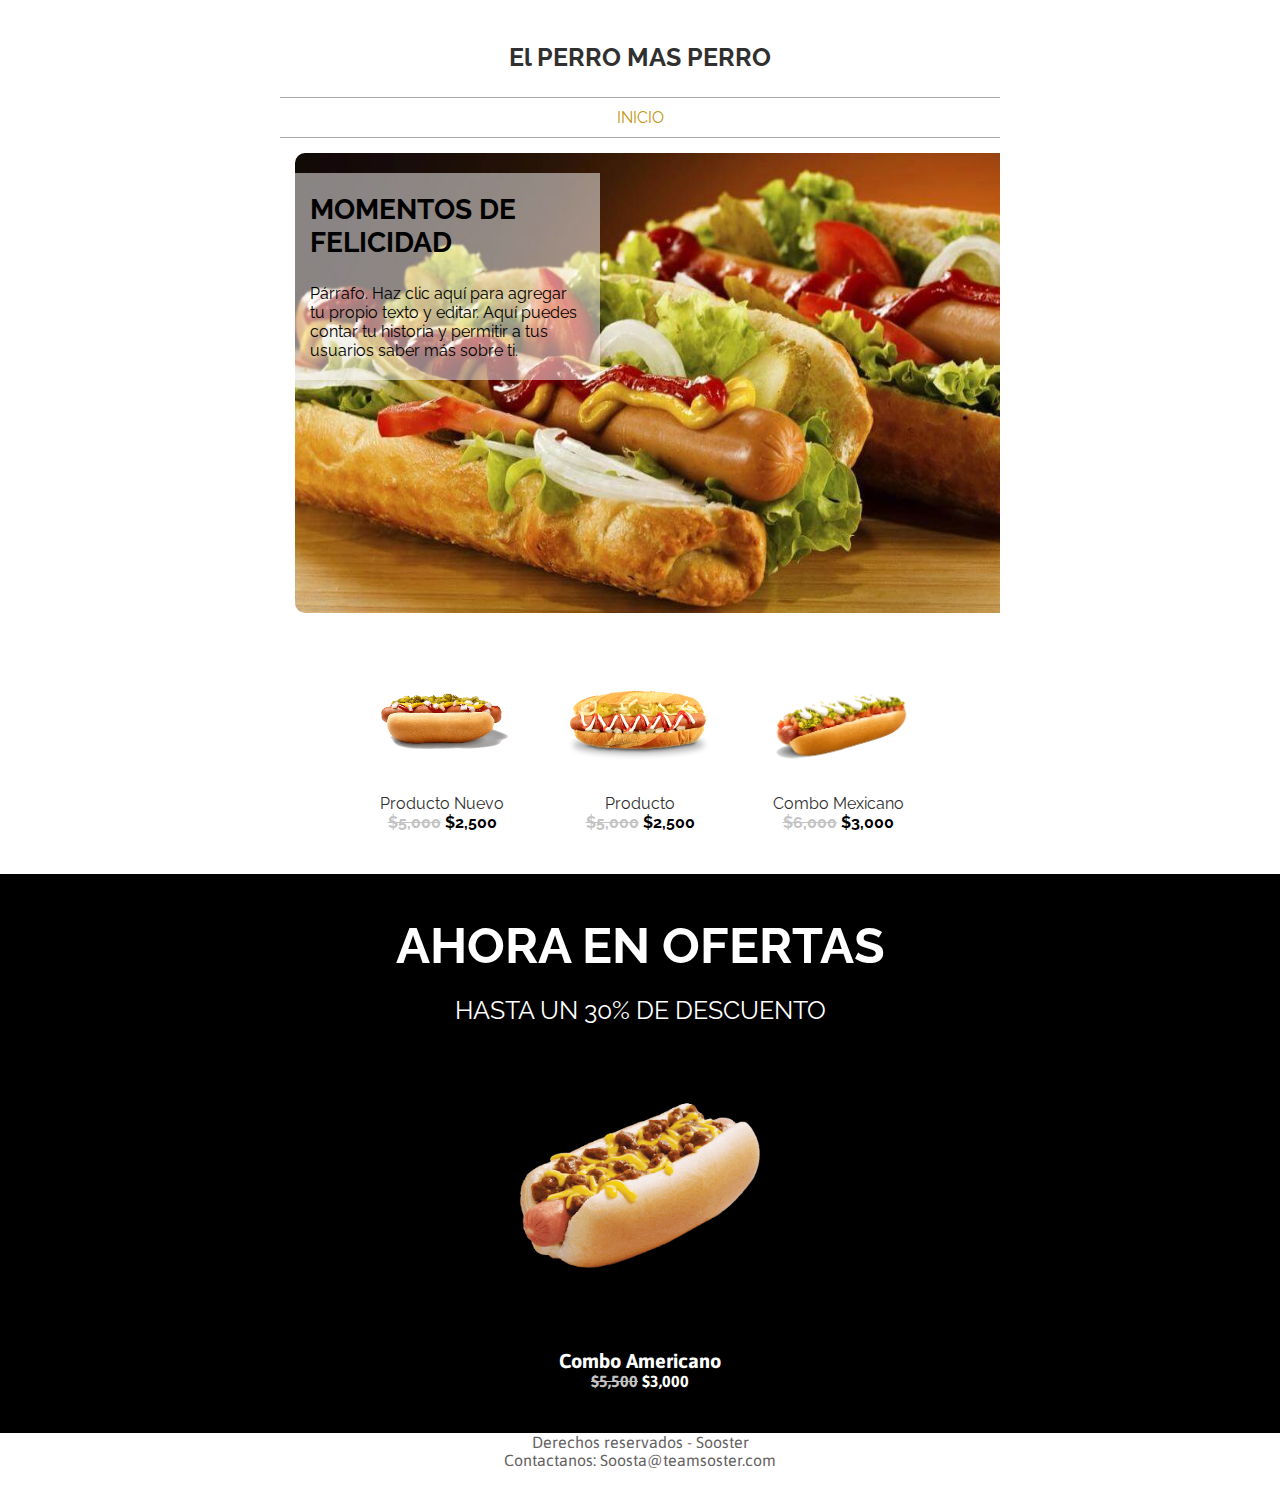
<file: index.html>
<!DOCTYPE html>
<html>
<head>
	<title>El Perro mas Perro - Calidad Certificada</title>
	<link rel="stylesheet" type="text/css" href="css/estilos.css">
	<link href="https://fonts.googleapis.com/css?family=Raleway" rel="stylesheet">
	<link href="https://fonts.googleapis.com/css?family=Asap|Ubuntu+Condensed" rel="stylesheet">
	<meta name="viewport" content="width=device-with, initial-scale=1 user-scalable=no" />
</head>
<body>
	<!-- Este es el header perra -->
	<dir class="body">
		<div class="portada"><a href="#"><strong>El PERRO MAS PERRO</strong></a></div>
		<header class="header">
		<nav class="nav">
			<ul>
				<li><a href="index.html">INICIO</li>
			</ul>
		</nav>
	</header>
	<div class="slider">
		<ul>
			<li><img src="img/perro1.jpg"></li>
			<li><img src="img/perro2.png"></li>
			<li><img src="img/perro3.png"></li>
			<li><img src="img/perro4.png"></li>
		</ul>
		<h2 class="textoencima">MOMENTOS DE FELICIDAD</h2>
		<p class="texto">Párrafo. Haz clic aquí para agregar tu propio texto y editar. Aquí puedes contar tu historia y permitir a tus usuarios saber más sobre ti.</p>
	</div>
	<section class="muestras">
		<ul> 
			<li><a href="comprado2.html"><img src="img/perro5.png"></a><a class="ver" href="comprado2.html">Producto Nuevo</a><p><strong class="rayado2">$5,000</strong><strong class="rayado">     $2,500</strong></p></li>
			<li><a href="comprado.html"><img src="img/perro2.png"></a><a class="ver" href="comprado.html">Producto</a><p><p><strong class="rayado2">$5,000</strong><strong class="rayado">     $2,500</strong></p></li>
			<li><a href="comprado3.html"><img src="img/perro3.png"></a><a class="ver" href="comprado3.html">Combo Mexicano</a><p><strong class="rayado2">$6,000</strong><strong class="rayado">     $3,000</strong></p></li>
		</ul>
	</section>
	</dir>
	<dir class="body2">
		<div class="titulo2">
			<div class="portada2"><h2> AHORA EN OFERTAS</h2></div>
			<div class="texto2"><p>HASTA UN 30% DE DESCUENTO</p></div>
		</div>
		<section class="ofertas">
			<ul>
				<li class="manzana"><img src="img/perro7.png"><a class="ver2" href="oferta.html"><strong>Combo Americano</strong></a><p><strong class="rayado2">$5,500</strong><strong class="rayado">     $3,000</strong></p></li>
			</ul>
		</section>
	</dir>
	<footer class="footer">
		<p>Derechos reservados - Sooster</p>
		<p>Contactanos: Soosta@teamsoster.com</p>
	</footer>
</body>
</html>
</file>
<file: css/estilos.css>
/*Este es le header todo bien */
*{
	padding: 0;
	margin: 0;
}
.portada{
	margin-bottom: 25px;
	text-align: center;
}
.portada a{
	font-size: 25px;
	text-decoration: none;
	color: #303030;
	font-family: 'Raleway', sans-serif;
}
.nav {
	text-align: center;
	border-top: 1px solid #A8A8A8;
	border-bottom: 1px solid #A8A8A8;
}

.nav ul {
	margin-top: 10px;
	margin-bottom: 10px;
	list-style: none;
}

.nav ul	li {
	padding-right: 60px;
	padding-left: 60px;
	display: inline-block;
}
.nav ul li a:hover {
	color: #c2950f;
}
.nav ul li a:first-child {
	color: #c2950f;
}

.nav ul li a{
	font-family: 'Raleway', sans-serif;
	color: #303030;
	text-decoration: none;

}
/*Hasta aqui va el header*/

.body{
	text-decoration: none;
	margin: 42px 280px ;
}
.perros img {
	display: block;
	margin: 2px auto;
}

/*slide*/
.slider{	
			position: relative;
			display: inline-block;
			width: 100%;
			margin: auto;
			overflow: hidden;
		}
		.slider ul{
			margin: 15px;
			display: flex;
			padding: 0px;
			width: 400%;

			animation: cambio 20s infinite alternate;
		}
		.slider li {
			width: 1000%;
			list-style: none;
		}
		.slider img {
			border-radius: 10px;
			width: 100%;
			height: 460px;
		}

		@keyframes cambio{
			0% {margin-left: 0;}
			20% {margin-left: 0;}

			25%{margin-left: -100%;}
			45%{margin-left: -100%;}

			50%{margin-left: -200%;}
			70%{margin-left: -200%;}

			75%{margin-left: -300%;}
			100%{margin-left:-300%;}

		}
	/*slide*/

.textoencima{
	font-family: 'Raleway', sans-serif;
	padding: 20px;
	margin-top: 20px;
	position: absolute;
	top: 15px;
	left:10px;
	right: 400px;
	font-size: 28px;
	color: #000000;
	background: rgba(255, 255, 255 , 0.5);
}
.texto {
	font-family: 'Raleway', sans-serif;
	padding: 5px 20px 20px 20px ;
	margin-top: 20px;
	background: rgba(255, 255, 255 , 0.5);
	color: #000000;
	position: absolute;
    top: 121px;
    left:10px;
    right: 400px;

}
.muestras {
	text-align: center;
}
.muestras ul li {
	display: inline-block;
}
.muestras img {
	width: 160px;
	height: auto;
	margin: 17px;
}
.muestras a {
	text-align: center;
	display: block;
	text-decoration: none;
	color: #303030;
	font-family: 'Raleway', sans-serif;
}
.muestras p {
	text-align: center;
	font-family: 'Raleway', sans-serif;
}
.raya{
	margin-left: 3px;
	width: 99%;
 	border-top: 1px solid #000;
 	margin-bottom: 25px;
}
.body2{
	background: #000000;
	padding: 42px 60px;
}
.portada2 h2 {
	font-size: 50px;
	font-family: 'Raleway', sans-serif;
	width: 100%;
	color: #ffffff;
	display: block;
	text-align: center;
}
.texto2 {
	font-size: 25px;
	font-family: 'Raleway', sans-serif;
	margin-top: 20px;
	width: 100%;
	display: block;
	text-align: center;
	color: #ffffff;
}
.ofertas {
	 text-align: center;
}
.ofertas img {
	width: 240px;
	height: auto;
	margin: 25px;
}
.ofertas ul li {
	display: inline-block;
}
.ofertas ul li p {
	text-align: center;
	color: #ffffff;
	display: block;
	font-family: 'Asap', sans-serif;
}
.ofertas a {
	font-size: 20px;
	text-align: center;
	text-decoration: none;
	color: #ffffff;
	display:block;
	font-family: 'Asap', sans-serif;
}
.rayado {
	text-decoration: none;
}
.rayado2 {
	color: #c3c3c3;
	text-decoration: line-through;
}

.raya2{
	border-top: 3px solid #00000000;
	margin: 10px;
}

.footer{
	font-family: 'Asap', sans-serif;
	color: #646161;
	text-align: center;
	margin-bottom: 25px;
}

/*Este es el comprado*/
.navega {
	font-size: 18px;
	display: inline-block;
	margin-top: 20px;
	margin-left: 20%;
}
.navega p {
	display: inline-block;
}
.navega a {
	font-family: 'Arvo', serif;
	text-decoration: none;
	color: #777C79;
}
.portada3 {
	margin-top: 40px;
	font-size: 30px;
	font-family: 'Arvo', serif;
	display: block;
	text-align: center;
}
.portada3 a{
	color: #000000;
	text-decoration: none;
}
.body4 {
	margin: auto;
}
.descripcion1{
	margin: auto;
	width: 30%;
	display: inline-block;
}
.descripcion1 a{
	margin-top: 50px;
	margin-bottom: 20px;
	font-family: 'Arvo', serif;
	font-size: 30px;
	text-decoration:none;
	color: #777C79;
}
.descripcion1 p {
	font-size: 20px;
}
.descripcion1 .precio {
	margin-bottom: 5px;
	font-family: 'Arvo', serif;
	font-size: 20px;
}
.descripcion1 .costo {
	margin-bottom: 30px;
	font-family: 'Arvo', serif;
}
.imagen {
	margin-left: 20%;
	display: inline-block;
}
.imagen img {
	border:1px solid #000000;
	padding-top: 120px;
	margin-right: 20px;
	border-radius: 5px;
	padding-bottom: 150px;
	width: 400px;
	height: auto;
	display: inline-block;
}
.descuento {
	display: none;
	border-radius: 5px 5px 50px 50px;
	font-family: 'Arvo', serif;
	left: 550px;
	top: 170px;
	position:absolute;
	width: 80px;
	height: 110px;
	float: right;
	background: #ff0000;
	padding: 10px;
	color: #fff;
	
}
.cantidad{
	font-family: 'Arvo', serif;
	margin-bottom: 5px;
	margin-bottom: 40px;
}
.numeros {
	text-align: center;
	width: 80px;
	font-family: 'Arvo', serif;
	padding: 10px 20px;
	font-size: 20px;
	margin-bottom: 0px;
}

.body4 a{
	display: inline-block;
}
button {
	margin-bottom: 30px; 
	color: #ffffff;
	background: #FF8300;
	font-size: 18px;
	width: 100%;
	padding: 10px;
	font-family: 'Arvo', serif;
	border-color: #ffffff10;
	border-radius: 5px;
}
button:hover{
	background: #FFB900;
	transition-duration: 0.5s;
}
.descripcion2{
	text-align: justify;
	padding-top: 30px;
	border-top: 1px solid #777C79;
	font-family: 'Arvo', serif;
}

.footer2 {
	font-size: 20px;
	font-family: 'Arvo', serif;
	margin-top: 100px;
	margin-bottom: 40px;
	text-align: center;

}
/*Este es el comprado*/


/*Esto es lo de reponsive de tienda*/
  
  /*Este va a ser la adaptación para tablet*/
  @media screen and (max-width: 980px){
  	/*Este es el body*/
  	.portada{
  		margin-left: 0px;
  		text-align: center;
	}
  	.portada strong {
  		font-size: 40px;
  	}
  	.muestras {
  		display: block;
  		text-align: center;
  		margin:0px auto;
  		margin-bottom: 40px;
  	}
  	.muestras .ver {
  		margin:5px 0px;
  		border-bottom: 1px solid #B5ADAD;
  		border-radius: 20px;
  	}
 
  	.muestras img {
  		width: 350px;
  		height: auto;
  	}
  	.muestras a{
  		font-size: 35px;
  	}
  	.slider{
  		display: none;
  	}
  	.body{
		text-decoration: none;
		margin: 0;
	}
	.nav {
		 display: none;
	}
  	.nav ul	li {
			padding-left: 6.3%;
			display: inline-block;
	}
	.nav ul li a{
		font-size: 30px;
	}
	.nav ul .contacto {
		display: none;
		margin: auto;
		text-align: center;
	}
	.textoencima {
		right: 260px;
	}
	.texto {
		top: 88px;
		right: 260px;
	}
	.slider img{
		height: 380px;
	}
	.ofertas {
		display: block;
		text-align: center;
		margin-left: 0;
	}
	.ofertas .ver2{
		border-bottom: 1px solid #ffffff;
		border-radius: 20px;
	}
	.ofertas img {
		width: 300px;
	}
	.manzana {
		display: block;
		margin: 0 20%;
	}
	.raya {
		border-top: 0;
	}
	.body2 {
		margin: 0px;
	}
	/*Este el responsive de comprado */
	.descuento {
		font-family: 'Asap', sans-serif;
		display: block;
		left: 440px;
		top: 180px;
		height: 80px;
		width: 70px;
		font-size: 13px;
	}
	.imagen {
		margin-left: 16%;
	}
	.imagen img {
		padding-top: 180px;
	}
	.descuento {
		top: 150px;
	}
	/*Este el responsive de comprado  de 980px*/
  }

  @media screen and (max-width: 868px){
  	.imagen {
  		margin-left: 15%;
  	}
  	.imagen img {
  		padding-top:200px;
  		width: 350px;
  	}
  	.descuento {
  		left: 360px;
  	}
  }

  /*Este es para movil*/
  @media screen and (max-width: 500px){
  	.body {
  		margin: 0px;
  	}
  	.portada{
  		margin-left: 0;
  		display: block;
  		text-align: center;
  	}
  	.portada strong {
  		margin: 0px;
  		padding: 0px;
  		text-align: center;
  		font-size: 35px;
  	}
 	.body2 {
 		width: 100%;
 		padding: 0px;
 	}
 	.muestras {
 		padding: 0px;
 		margin:0px;
 	}
 	.muestras img {
	width: 180px;
	height: auto;
}
 	.titulo2{
 		margin-top: 25px;
 	}
 	.ofertas {
 		margin: 5px 30px;
 	}
 	.ofertas ul li {
 		 display: inline-block;
 	}
 	.ofertas img {
 		width: 200px;
 		height: auto;
 		margin: 0px;
 	}
 	.portada2 {
 		padding-top: 60px;
 	}

 	.manzana {
 		display: inline-block;
 		margin: 0 ;
 		margin-bottom: 25px;
 	}
 	/*Este es el resposive de Comprado de 500px*/
 	.navega {
		margin-left: 0;
		display: block;
		text-align: center;
		margin-bottom: 40px;
		font-size: 30px;
	}
	.descuento {

		left: 320px;
		top: 160px;
	}
	.imagen {
		margin-left: 10%;
	}
	.imagen img {
		padding-top: 50px;
		padding-bottom: 50px;
	}
	.descripcion1 {
		width: 100%;
	}
	.descripcion1 a {
		text-align: center;
		margin-left: 120px;
		font-size: 60px;
	}
	.descripcion1 .precio {
		margin-left: 180px;
		font-size: 40px;
	}
	.descripcion1 .costo {
		font-size: 40px;
		margin-left: 170px;
	}
	.descripcion1 button {
		height: 80px;
		width: 400px;
		margin-left: 50px;
		border-radius: 5px;
		border-color: #ffffff10;
	}
	.descripcion2 {
		margin: 0 20px 0 50px;
		text-align: justify;
	}
	.footer2 {
		margin-left: 30px;
		display: flex;
		font-size: 15px;
	}
	.descripcion1 .cantidad {
		margin-left: 200px;
	}
	.numeros {
		width: 60%;
		margin-left: 90px;
	}
	/*Este es el resposive de Comprado de 500 px*/
  }
  @media screen and (max-width: 391px){
  	/*Este es el resposive de Comprado por 391px*/
	.navega {
		margin-left: 0;
		display: block;
		text-align: center;
		margin-bottom: 40px;
		font-size: 30px;
	}
	.descuento {

		left: 230px;
		top: 160px;
	}
	.imagen {
		margin-left: 10%;
	}
	.imagen img {
		width: 310px;
		padding-top: 50px;
		padding-bottom: 50px;
	}
	.descripcion1 {
		width: 100%;
	}
	.descripcion1 a {
		display: block;
		text-align: center;
		/*margin-left: 60px;*/
		margin-left: 0;
		font-size: 60px;
	}
	.descripcion1 .precio {
		text-align: center;
		margin-left: 0;
		/*margin-left: 140px;*/
		font-size: 40px;
	}
	.descripcion1 .costo {
		text-align: center;
		font-size: 40px;
		margin-left: 0;
		/*margin-left: 120px;*/
	}
	.descripcion1 button {
		height: 80px;
		width: 350px;
		margin-left: 10px;
		border-radius: 5px;
		border-color: #ffffff10;
	}
	.descripcion2 {
		margin: 0 30px 0 30px;
		text-align: justify;
	}
	.footer2 {
		margin-left: 20px;
		display: flex;
		font-size: 15px;
	}
	.descripcion1 .cantidad {
		margin-left: 145px;
	}
	.numeros {
		width: 60%;
		margin-left: 60px;
	}
	/*Este es el resposive de Comprado por 391px*/
}


@media screen and (max-width: 360px){
	.body {
		text-align: center;
	}
	.muestras {
		margin-left: 0px;
	}
	.ofertas ul {
		margin-left: 0px;
	}
	/*Este es el resposive de Comprado de 360px*/
		.imagen {
		margin-left: 7%;
	}

	.descripcion1 button {
		height: 80px;
		width: 350px;
		margin-left: 5px;
		border-radius: 5px;
		border-color: #ffffff10;
	}
	/*Este es el resposive de Comprado de 360px*/
}

/*Este es el comprado*/
</file>
